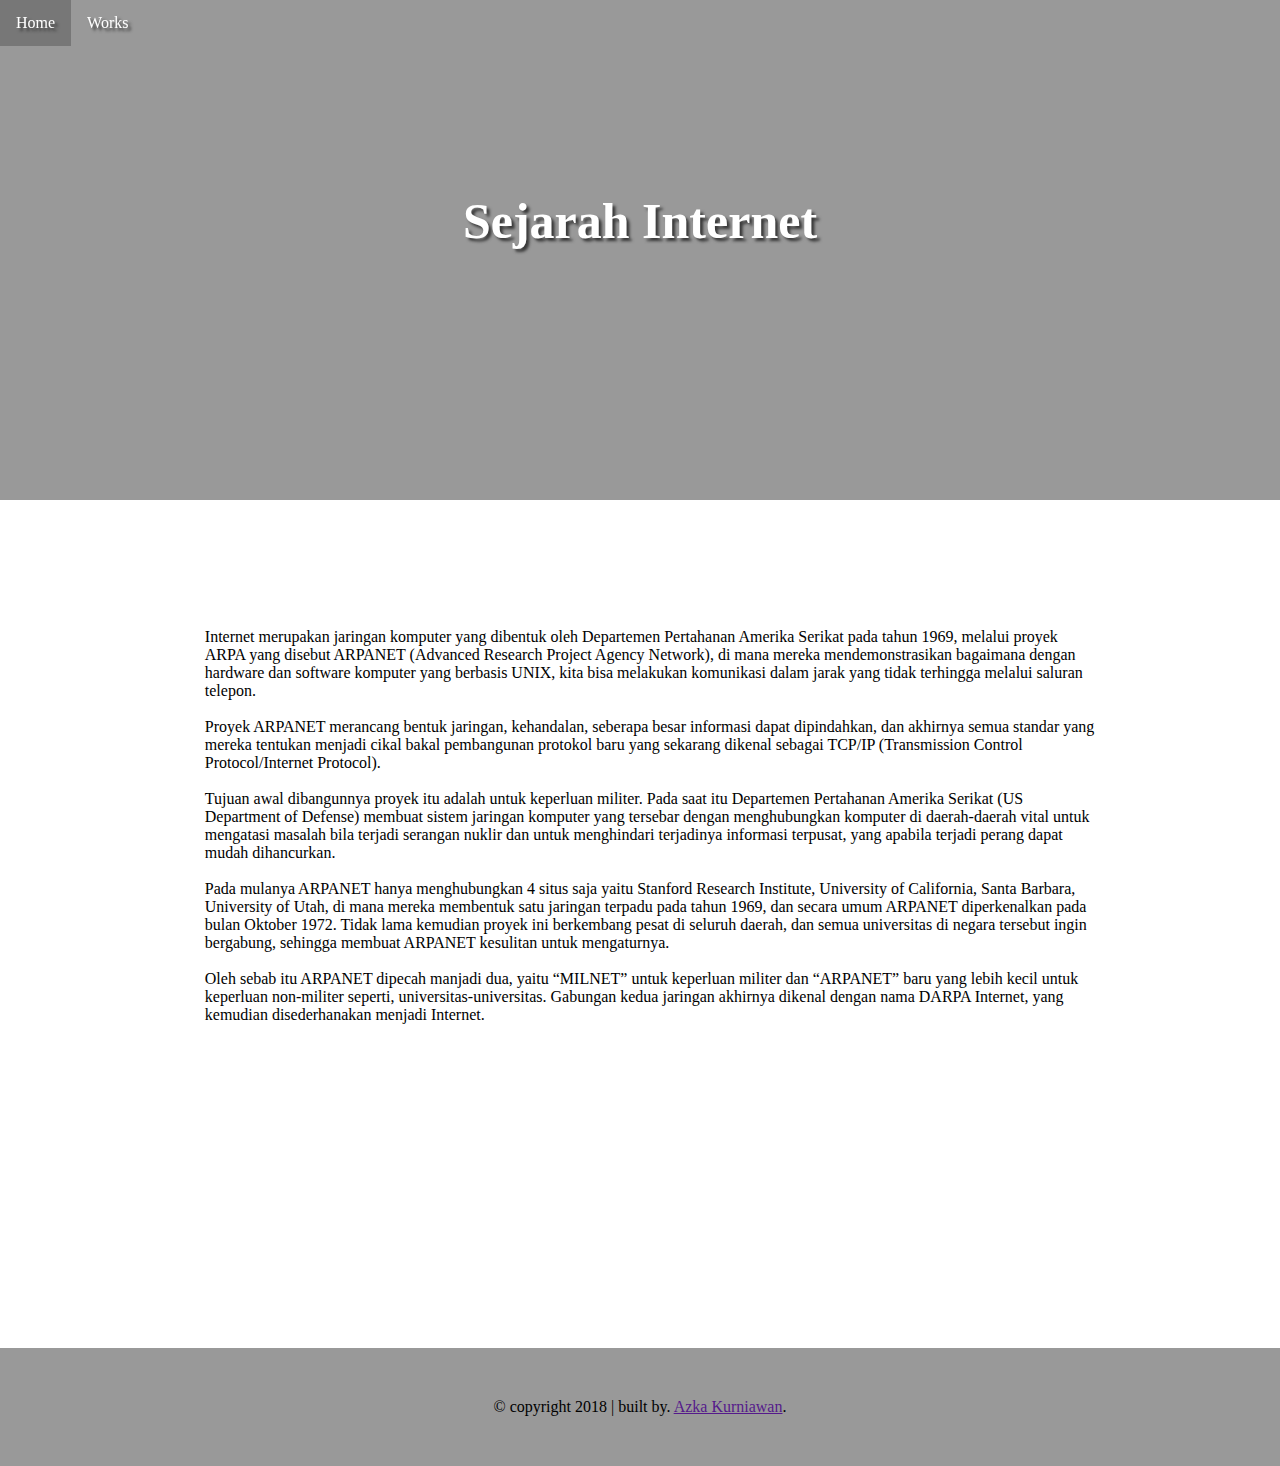
<file: internet/index.html>
<!DOCTYPE html>
<html>
<head>
	<title>Internet</title>
	<link rel="stylesheet" href="css/style.css">
</head>
<body>

	<!-- header -->
	<div class="header">
		<ul>
			<li><a href="#home">Home</a></li>
			<li><a href="#materi">Works</a></li>
		</ul>
	</div>
	<!-- end header -->

	<!-- cover -->
	<div class="cover" id="home">
		<h1>Sejarah Internet</h1>
	</div>
	<!-- end cover -->

	<!-- bahan -->
	<div class="bahan">
		<div class="materi" id="materi">

			<p>Internet merupakan jaringan komputer yang dibentuk oleh Departemen Pertahanan Amerika Serikat pada tahun 1969, melalui proyek ARPA yang disebut ARPANET (Advanced Research Project Agency Network), di mana mereka mendemonstrasikan bagaimana dengan hardware dan software komputer yang berbasis UNIX, kita bisa melakukan komunikasi dalam jarak yang tidak terhingga melalui saluran telepon.
            </p><br>
            <p>
              Proyek ARPANET merancang bentuk jaringan, kehandalan, seberapa besar informasi dapat dipindahkan, dan akhirnya semua standar yang mereka tentukan menjadi cikal bakal pembangunan protokol baru yang sekarang dikenal sebagai TCP/IP (Transmission Control Protocol/Internet Protocol).
            </p><br>
            <p>
              Tujuan awal dibangunnya proyek itu adalah untuk keperluan militer. Pada saat itu Departemen Pertahanan Amerika Serikat (US Department of Defense) membuat sistem jaringan komputer yang tersebar dengan menghubungkan komputer di daerah-daerah vital untuk mengatasi masalah bila terjadi serangan nuklir dan untuk menghindari terjadinya informasi terpusat, yang apabila terjadi perang dapat mudah dihancurkan.
            </p><br>
            <p>
              Pada mulanya ARPANET hanya menghubungkan 4 situs saja yaitu Stanford Research Institute, University of California, Santa Barbara, University of Utah, di mana mereka membentuk satu jaringan terpadu pada tahun 1969, dan secara umum ARPANET diperkenalkan pada bulan Oktober 1972. Tidak lama kemudian proyek ini berkembang pesat di seluruh daerah, dan semua universitas di negara tersebut ingin bergabung, sehingga membuat ARPANET kesulitan untuk mengaturnya.
            </p><br>
            <p>
              Oleh sebab itu ARPANET dipecah manjadi dua, yaitu “MILNET” untuk keperluan militer dan “ARPANET” baru yang lebih kecil untuk keperluan non-militer seperti, universitas-universitas. Gabungan kedua jaringan akhirnya dikenal dengan nama DARPA Internet, yang kemudian disederhanakan menjadi Internet.
            </p><br>
		</div>
	</div>
	<!-- end bahan -->

	<!-- footer -->
	<footer>
		<p>&copy; copyright 2018 | built by. <a href="">Azka Kurniawan</a>.</p>
	</footer>
	<!-- end footer -->
</body>
</html>
</file>
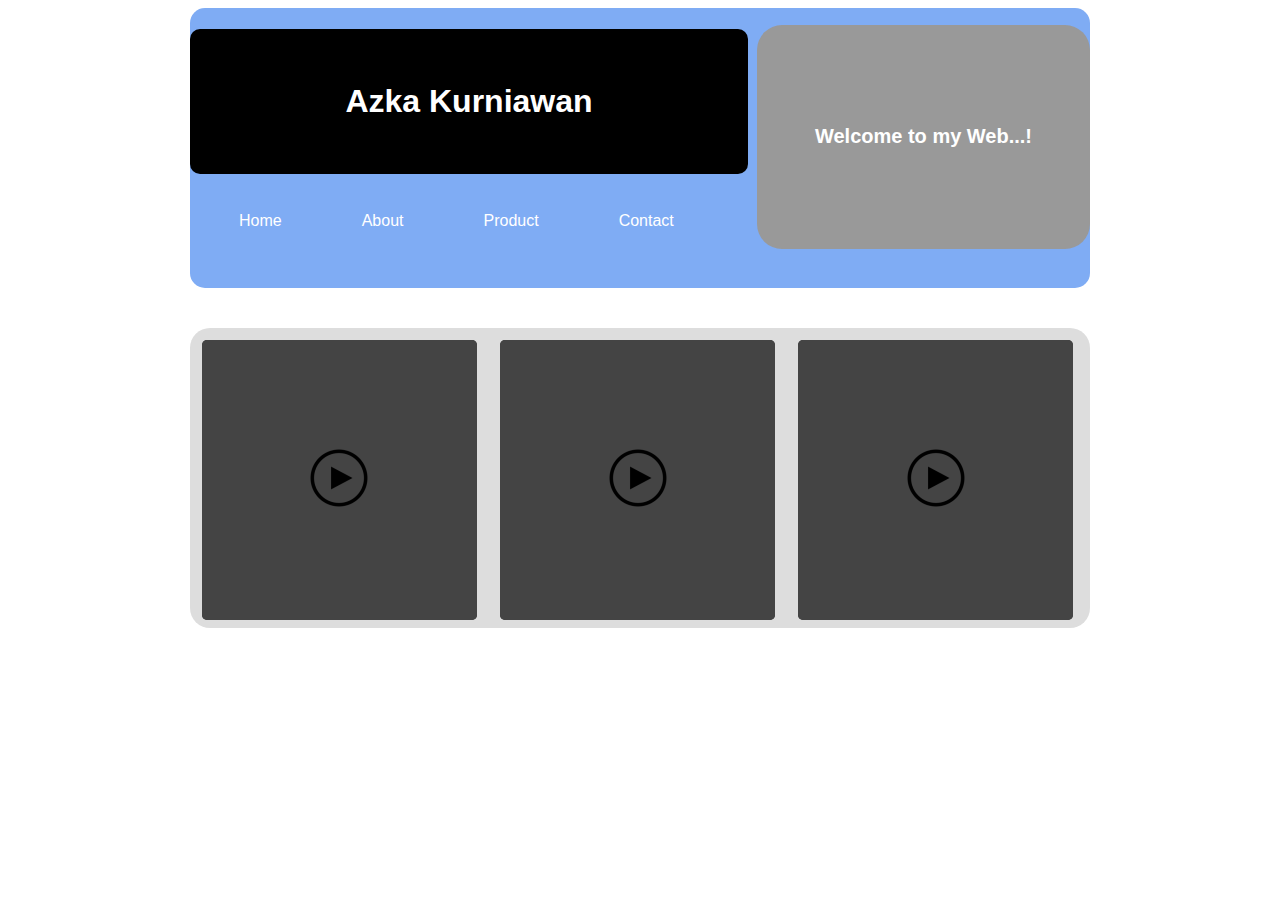
<file: Layouting/index.html>
<!DOCTYPE html>
<html>
<head>
	<title>Azka Kurniawan alfathu</title>
	<link rel="stylesheet" type="text/css" href="css/style.css">
</head>
<body>
	<div class="header">
		<h1>Azka Kurniawan</h1>
		<h2>Welcome to my Web...!</h2>

		<div class="menu">
			<ul>
				<li><a href="">Home</a></li>
				<li><a href="">About</a></li>
				<li><a href="">Product</a></li>
				<li><a href="">Contact</a></li>
			</ul>
		</div>
	</div>
		
	<div class="content">
		<div class="c1"><button><img src="img/1.png"></button></div>
		<div class="c1"><button><img src="img/1.png"></button></div>
		<div class="c1"><button><img src="img/1.png"></button></div>
	</div>
</body>
</html>
</file>
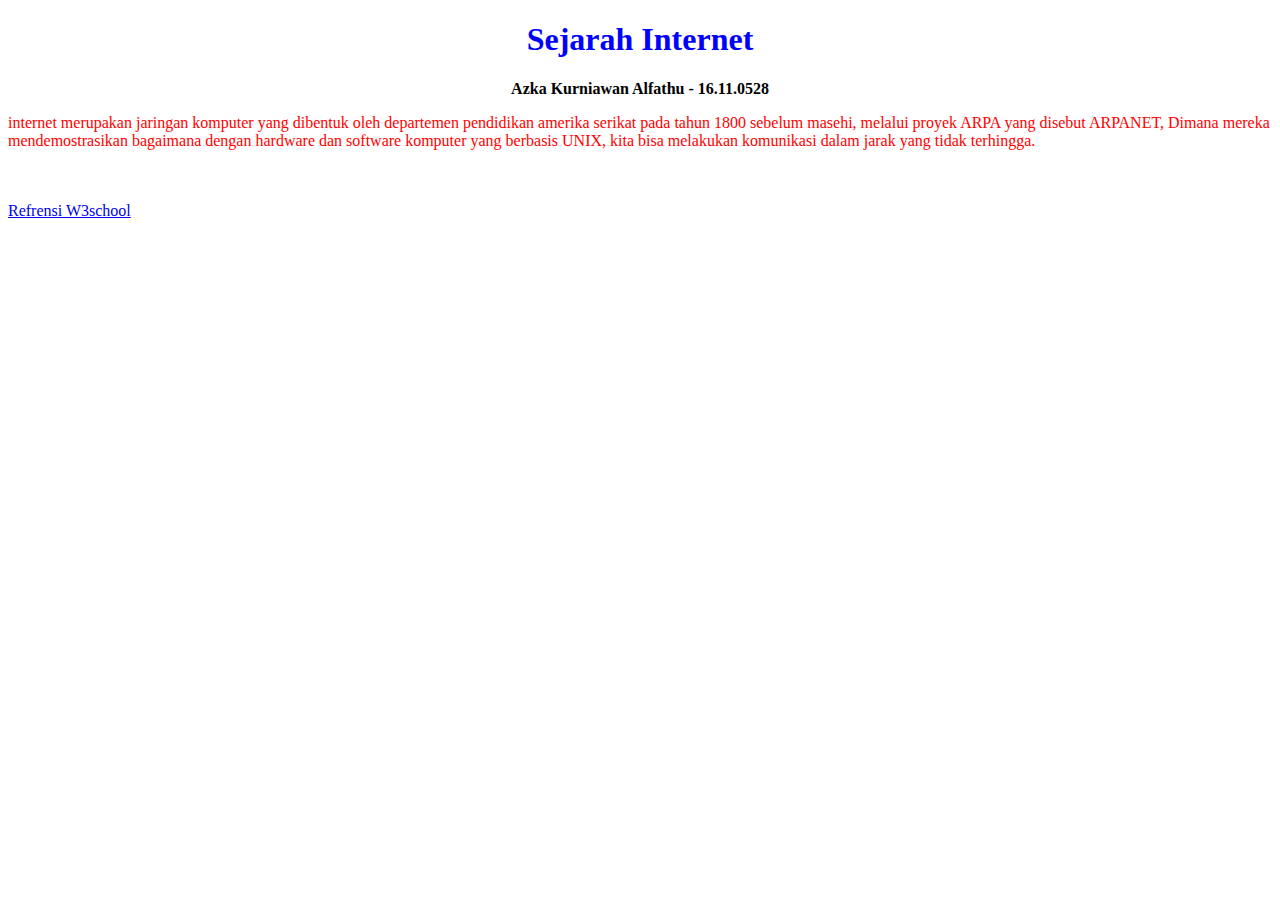
<file: internet.html>
<!DOCTYPE html>
<html>
<head>
	<style type="text/css">
	body {
		background-color: #fff;
	}
	h1   {
		color: blue;
		text-align: center;
	}
	strong{
		display: block;
		text-align: center;
	}

	p    {
		color: red;

	}

	</style>
	<title>Internet</title>
</head>
<body>
	
	<h1>Sejarah Internet</h1>
	<strong>Azka Kurniawan Alfathu - 16.11.0528</strong>
	<p>internet merupakan jaringan komputer yang dibentuk oleh departemen pendidikan amerika serikat pada tahun 1800 sebelum masehi, melalui proyek ARPA yang disebut ARPANET, Dimana mereka mendemostrasikan bagaimana dengan hardware dan software komputer yang berbasis UNIX, kita bisa melakukan komunikasi dalam jarak yang tidak terhingga. </p><br><br>

	<a href="www.w3schools.com">Refrensi W3school</a>
</body>
</html>
</file>
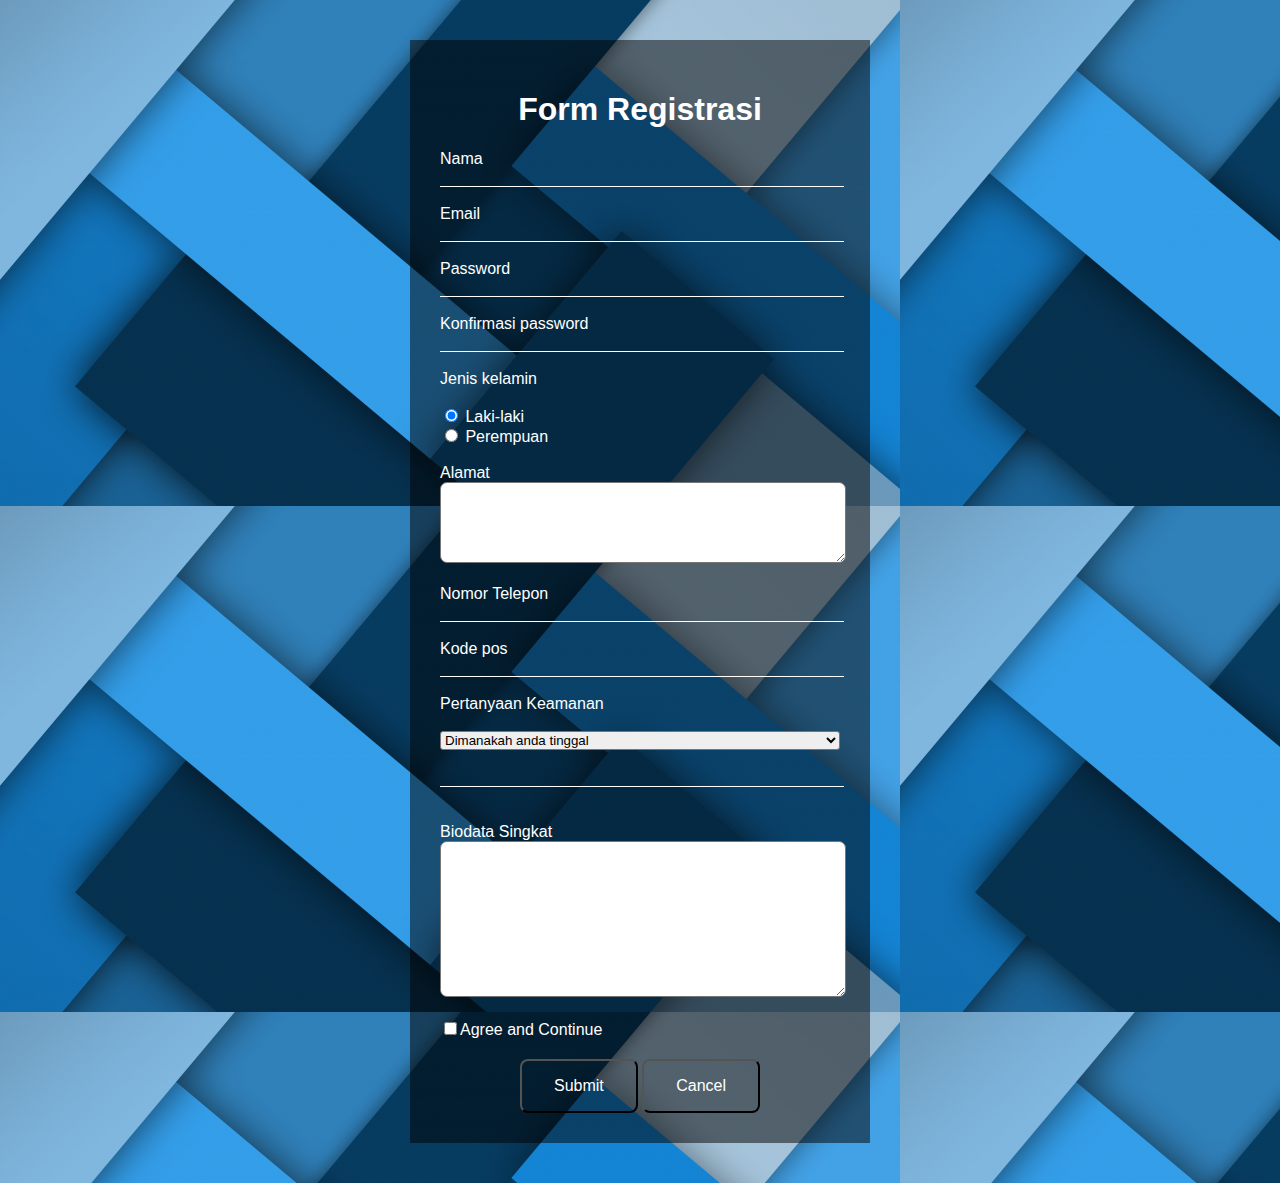
<file: Form/form.html>
<!DOCTYPE html>
<html>
<head>
	<title>Registrasi</title>
	<link rel="stylesheet" href="css/style.css">
</head>
<body>
	<form>
		<h1>Form Registrasi</h1>
		<div class="from">
			
			<label>Nama</label><br>
			<input type="text"> <br><br>
			
			<label>Email</label><br>
			<input type="email"> <br><br>
			
			<label>Password</label><br>
			<input type="password"> <br><br>
			
			<label>Konfirmasi password</label><br>
			<input type="password"> <br><br>
			
			<label>Jenis kelamin</label><br><br>
			<input type="radio" name="gender" checked><label> Laki-laki</label><br>
		  	<input type="radio" name="gender"><label> Perempuan</label><br><br>
		  	
		  	<label>Alamat</label><br>
		  	<textarea cols="51" rows="5"></textarea><br><br>
		  	
		  	<label>Nomor Telepon</label><br>
		  	<input type="tel"> <br><br>
		  	
		  	<label>Kode pos</label><br>
		  	<input type="text"> <br><br>

		  	<label>Pertanyaan Keamanan</label><br><br>
		  	<select name="keamanan">
			  <option>Dimanakah anda tinggal</option>
			  <option>Apa nama hewan peliharaan anda</option>
			  <option>Siapa teman dekat anda</option>
			  <option>baju warna apa yang sering anda pakai</option>
			</select>
			<br><br>
			<input type="text"><br><br><br>

			<label>Biodata Singkat</label>
			<textarea cols="51" rows="10"></textarea> <br><br>

			<input type="checkbox">Agree and Continue
	  	</div>
		<div class="btn">
			<button class="a">Submit</button>
			<button class="b">Cancel</button>
		</div>
	</form>
</body>
</html>
</file>
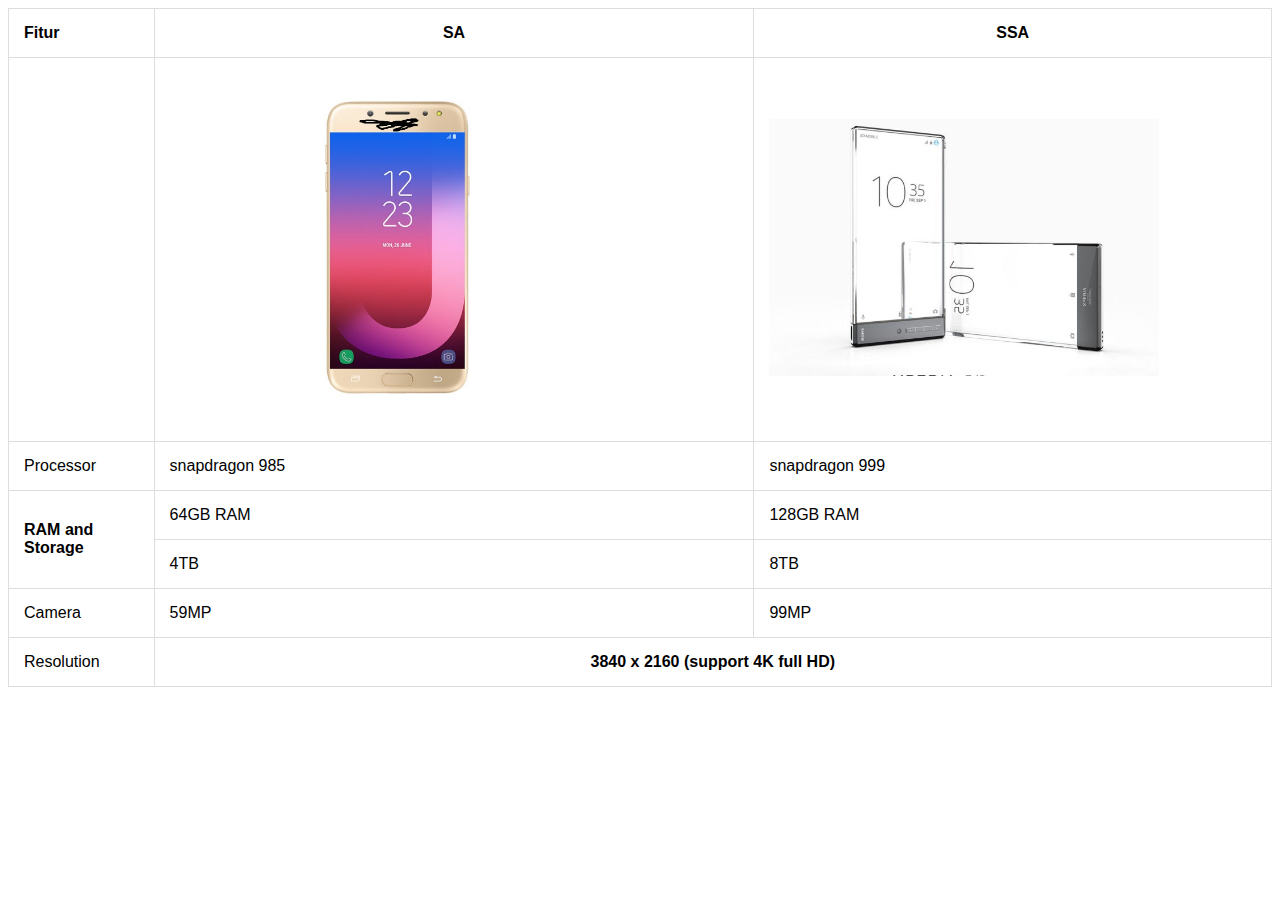
<file: Table 2/table2.html>
<!DOCTYPE html>
<html>
<head>
	<title>table</title>
	<link rel="stylesheet" type="text/css" href="css/style.css">
</head>
<body>
	<table style="width:100%">
	  <tr>
	    <th>Fitur</th>
	    <th style="text-align: center">SA</th> 
	    <th style="text-align: center">SSA</th>
	  </tr>
	  <tr>
	    <td></td>
	    <td><img src="img/1.jpg"></td> 
	    <td><img src="img/2.jpg"></td>
	  </tr>
	  <tr>
	    <td>Processor</td>
	    <td>snapdragon 985</td> 
	    <td>snapdragon 999</td>
	  </tr>
	  <tr>
	    <td rowspan="2" ><strong>RAM and Storage</strong></td>
	    <td>64GB RAM</td>
	    <td>128GB RAM</td>
	  </tr>
	  <tr>
	    <td>4TB</td>
	    <td>8TB</td>
	  </tr>
	  <tr>
	  	<td>Camera</td>
	  	<td>59MP</td>
	  	<td>99MP</td>
	  </tr>
	  <tr>
	  	<td>Resolution</td>
	  	<td colspan="2" style="text-align: center"><strong>3840 x 2160 (support 4K full HD)</strong></td>
	  </tr>
	</table>
</body>
</html>
</file>
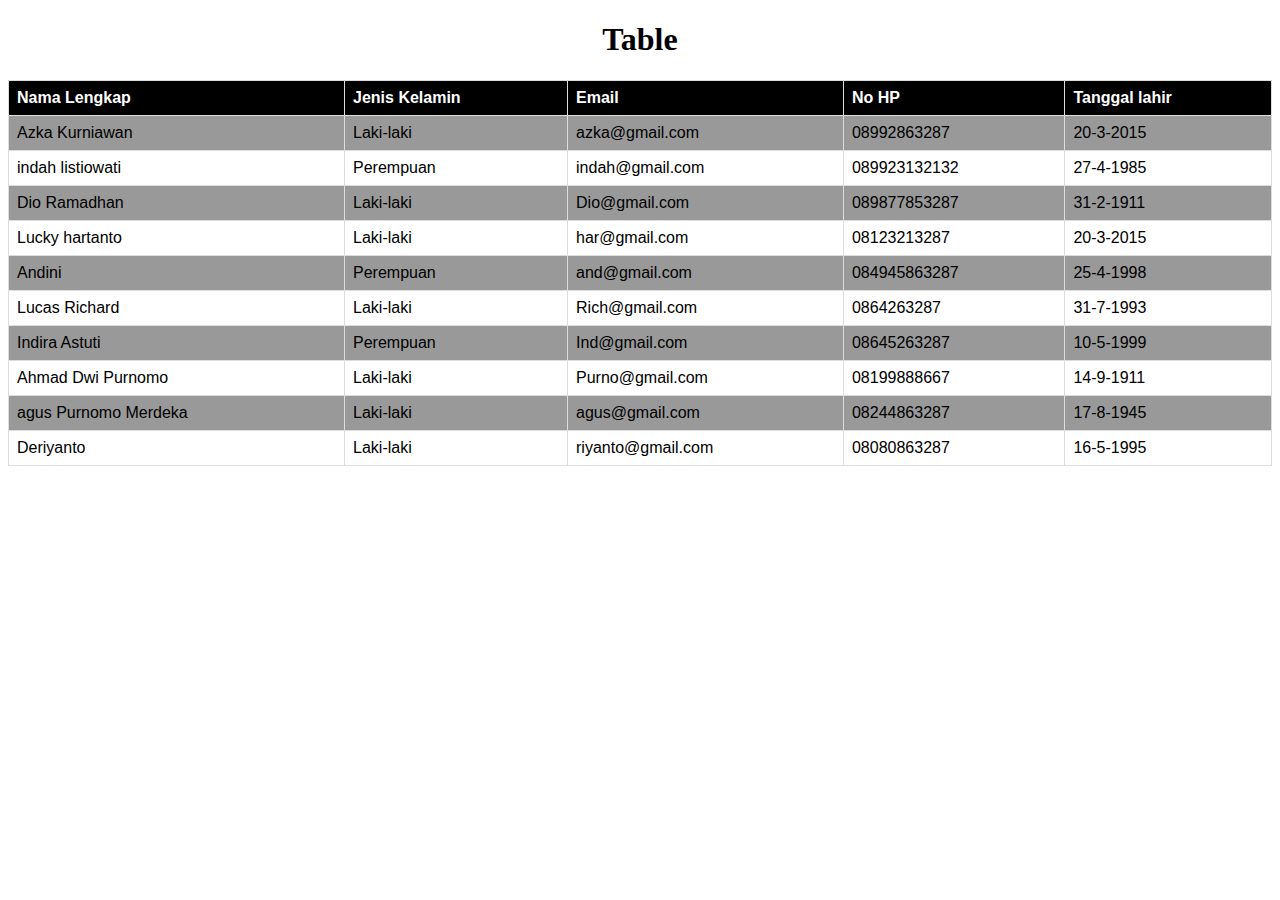
<file: Table/table.html>
<!DOCTYPE html>
<html>
<head>

	<title>Tabel</title>
  <link rel="stylesheet" type="text/css" href="css/style.css">
</head>
<body>
<h1>Table</h1>
<table style="width:100%">
  <tr>
    <th>Nama Lengkap</th>
    <th>Jenis Kelamin</th> 
    <th>Email</th>
    <th>No HP</th>
    <th>Tanggal lahir</th>
  </tr>
  <tr>
    <td>Azka Kurniawan</td>
    <td>Laki-laki</td> 
    <td>azka@gmail.com</td>
    <td>08992863287</td>
    <td>20-3-2015</td>
  </tr>
  <tr>
    <td>indah listiowati</td>
    <td>Perempuan</td> 
    <td>indah@gmail.com</td>
    <td>089923132132</td>
    <td>27-4-1985</td>
  </tr>
  <tr>
    <td>Dio Ramadhan</td>
    <td>Laki-laki</td> 
    <td>Dio@gmail.com</td>
    <td>089877853287</td>
    <td>31-2-1911</td>
  </tr>
  <tr>
    <td>Lucky hartanto</td>
    <td>Laki-laki</td> 
    <td>har@gmail.com</td>
    <td>08123213287</td>
    <td>20-3-2015</td>
  </tr>
  <tr>
    <td>Andini</td>
    <td>Perempuan</td> 
    <td>and@gmail.com</td>
    <td>084945863287</td>
    <td>25-4-1998</td>
  </tr>
  <tr>
    <td>Lucas Richard</td>
    <td>Laki-laki</td> 
    <td>Rich@gmail.com</td>
    <td>0864263287</td>
    <td>31-7-1993</td>
  </tr>
  <tr>
    <td>Indira Astuti</td>
    <td>Perempuan</td> 
    <td>Ind@gmail.com</td>
    <td>08645263287</td>
    <td>10-5-1999</td>
  </tr>
  <tr>
    <td>Ahmad Dwi Purnomo</td>
    <td>Laki-laki</td> 
    <td>Purno@gmail.com</td>
    <td>08199888667</td>
    <td>14-9-1911</td>
  </tr>
  <tr>
    <td>agus Purnomo Merdeka</td>
    <td>Laki-laki</td> 
    <td>agus@gmail.com</td>
    <td>08244863287</td>
    <td>17-8-1945</td>
  </tr>
  <tr>
    <td>Deriyanto</td>
    <td>Laki-laki</td> 
    <td>riyanto@gmail.com</td>
    <td>08080863287</td>
    <td>16-5-1995</td>
  </tr>
</table>
</body>
</html>
</file>
<file: internet/css/style.css>
*{
	margin: 0;
	padding: 0;
	font-family: verdana;

}
html,body{
	width: 100%;
	height: 100%;
}

.cover{
	background-color: #999;
	background-size: cover;
	width: 100%;
	height: 500px;
}
.cover h1{
	text-align: center;
	padding: 15%;
	color: white;
	font-size: 50px;
	text-shadow: 3px 3px 3px #383838 ;
}
.bahan{
	width: 70%;
	height: 80%;
	padding-top: 10%;
	margin-left: 16%;

}
ul{
	list-style-type: none;
	margin: 0;
	padding: 0;
	position: fixed;
	text-shadow: 3px 3px 3px #383838 ;
}
li{
	float: left;
}

li a {
    display: block;
    color: white;
    text-align: center;
    padding: 14px 16px;
    text-decoration: none;
}
li a:hover {
    background-color: #777;
	transition: 400ms;
}
.materi h1{
	text-align: center;
	color: #444;
	padding-bottom: 3%;
}
footer{
	background-color: #999;
	width: 100%;
	padding: 50px 0;
	text-align: center;
}
</file>
<file: Layouting/css/style.css>
*{
	font-family: Arial;
}
.header{
	margin: 0 auto;
	width: 900px;
	height: 280px;
	background-color: #7facf4;
	border-radius: 15px;
}
.header h1{
	float: left;
	text-align: center;
	background-color: black;
	color: white;
	padding: 6%;
	border-radius: 10px;
	width: 50%;
}
.header h2{
	float: right;
	text-align: center;
	font-size: 20px;
	background-color: #999;
	padding: 6%;
	padding-top: 100px;
	border-radius: 25px;
	width: 25%;
	height: 70px;
	color: #fff;
	vertical-align: center;
}

.menu ul{
	list-style-type: none;
	padding: 1%;
	margin: 0 auto;
	border-radius: 5px;
	vertical-align: center;
}

.menu li{
	float: left;
}

.menu li a {
    display: inline-block;
    color: white;
    text-align: center;
    padding: 16px 40px;
    text-decoration: none;
   
}
.menu a:hover{
	background-color: white;
	color: black;
	border-radius: 5px;
 	transition: 300ms;
}
.content{
	border-radius: 20px;
	position: relative;
	margin: 0 auto;
	margin-top: 40px;
	width: 900px;
	height: 300px;
	background-color: #ddd;
}
.c1{
	border-radius: 5px;
	margin: 1.3%;
	float: left;
	width: 275px;
	height: 280px;
	background-color: #444;
}

.c1 button{
	width: 275px;
	height: 280px;
 	border-radius: 5px;
 	background-color: #444;
 	border: none;
}
.c1 button:hover{
	background-color: #3579e8;
	transition: 300ms;
}
</file>
<file: Form/css/style.css>
body{
	background: url('../img/1.png');
	font-family: Arial;
	color: #fff;
}

h1{
	text-align: center;
}

.btn{
	padding-top: 5%;
	padding-left: 20%;
}

form{
	display: block;
	position: relative;
	width: 400px;
	height: 80%;
	background: rgba(0,0,0,.5);
	margin: 40px auto;
	padding: 30px;
}

.from input{
	border: none;
	background: none;
	border-bottom: 1px solid #fff;
	transition: 300ms;
	color: #fff;
}
.from input:focus{
	outline: none;
	border-bottom: 3px solid #00aced;
}

input[type=text],input[type=tel],input[type=email],input[type=password]{
	width: 100%;
}

textarea{
	border-radius: 7px;
	width: 100%;
}

label{
	font-size: 16px;
}

select{
	width: 100%;
	border-radius: 3px;
}

button{
	background-color: transparent;
    color: #fff;
    text-align: center;
    text-decoration: none;
    font-size: 16px;
    padding:16px 32px;
    border-radius: 8px;
    transition: 300ms;
}
.a:hover{
	background-color: #4CAF50;
}
.b:hover{
	background-color: #f44336;
}
</file>
<file: Table 2/css/style.css>
table {
    font-family: arial, sans-serif;
    border-collapse: collapse;
}

td, th {
    border: 1px solid #dddddd;
    text-align: left;
    padding: 15px;
}

img{
	width: 80%;
	height: 60%;
}
</file>
<file: Table/css/style.css>
table {
    font-family: arial, sans-serif;
    border-collapse: collapse;
    width: 100%;
}

td, th {
    border: 1px solid #dddddd;
    text-align: left;
    padding: 8px;
}
th{
	background-color: #000;
	color: #fff;
}

tr:nth-child(even) {
    background-color: #999;
}
h1{
	text-align: center;
}
</file>
